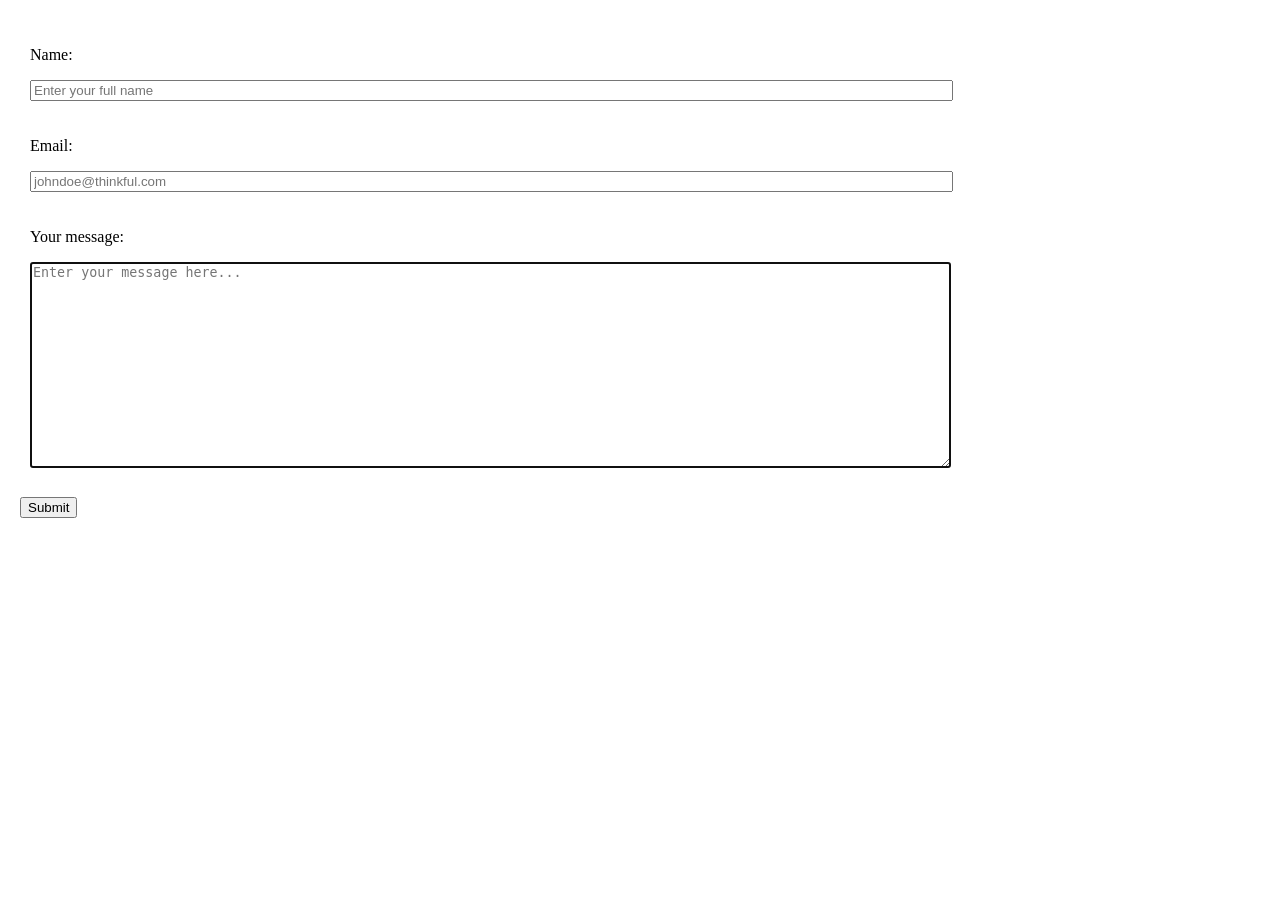
<file: HTML Forms/index.html>
<!DOCTYPE html>
<html>
  <head>
    <meta charset="utf-8" />
    <meta name="viewport" content="width=device-width" />
    <title>HTML Forms Practice</title>
    <link rel="stylesheet" type="text/css" />
    <link href="style.css" rel="stylesheet" type="text/css" />
  </head>

  <body>
    <main>
      <form>
        <div>
          <p>
            <label for="name">Name:</label>
          </p>
          <input
            id="name"
            type="text"
            name="name"
            placeholder="Enter your full name"
          />
        </div>
        <div>
          <p>
            <label for="email">Email:</label>
          </p>
          <input
            id="email"
            type="text"
            name="email"
            placeholder="johndoe@thinkful.com"
          />
        </div>
        <div>
          <p>
            <label for="form-message">Your message:</label>
          </p>
          <textarea
            id="form-message"
            name="message"
            autofocus="on"
            required
            maxlength="200"
            placeholder="Enter your message here..."
          ></textarea>
        </div>
        <button type="submit">Submit</button>
      </form>
    </main>
  </body>
</html>
</file>
<file: HTML Forms/style.css>
body {
    margin: 20px;
}

p {
    padding-bottom: 0;
}

div {
    padding: 10px;
}

input {
    width: 75%;
}

textarea {
    width: 75%;
    height: 200px;
}

button {
    margin-top: 15px;
}
</file>
